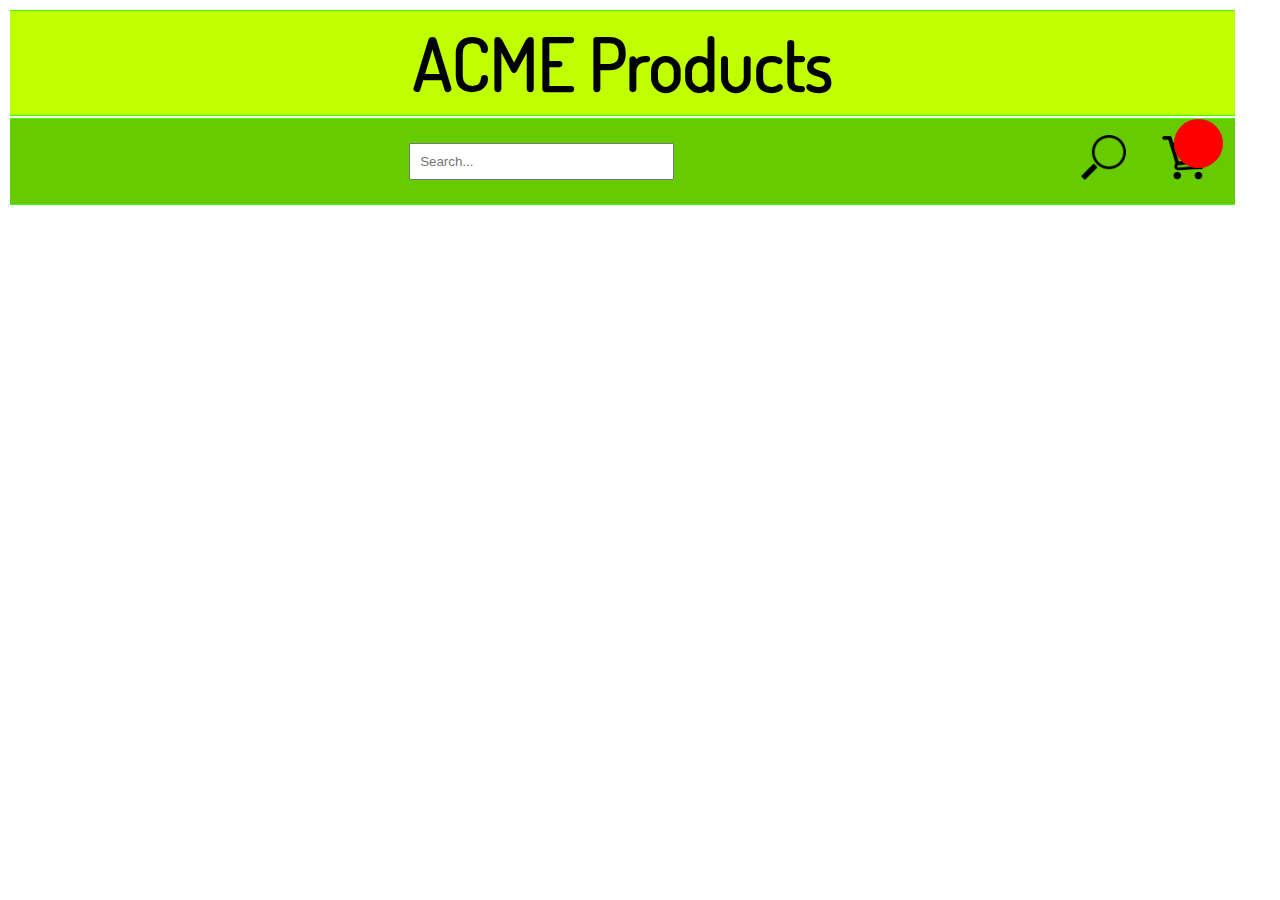
<file: www/index.html>
<!DOCTYPE html>
<html>

    <head>
        <title>Items</title>
        <meta http-equiv="Content-type" content="text/html; charset=utf-8">
        <meta name="viewport" content="width=device-width, minimum-scale=1, initial-scale=1, user-scalable=no">
        <script src="js/jquery.min.js"></script>
        <script src="js/jquery-ui.min.js"></script>
        <script src="js/productsApp_javaScript.js"></script>
        <link rel='stylesheet' type='text/css' href= 'js/jquery-ui.min.css'>
        <link rel='stylesheet' type='text/css' href= 'css/color_scheme.css'>
        <link href="https://fonts.googleapis.com/css?family=Pacifico|Roboto" rel="stylesheet">
        <script>
            
            showAllProducts();
            
            function showAllProducts()
            {
                $.ajax({
                    url:ajaxLink,
                    cache:false,
                    async:true,
                    type:'POST',
                    data:{'request':'getProducts'},
                    dataType:'json',
                    success:function(data)
                    {
                        var products = data.productData;
                        for (var i=0; i<products.length; i++)
                        {
                            $("#tableBody").append("<tr class='inStock' onclick='redirectToProduct("+products[i].prodId+")'><td>"+products[i].prodName+"</td></tr>");
                        }
                        $("#tableBody").append("<tr id='disclaimer'><td>DISCLAIMER: We accept no responsibilty for equipment that is broken, "+
                                               "defective or otherwise works in any way other than that which is advertised.</td></tr>");
                        
                        var basketTotal = Object.keys(localStorage).length;
                        if (basketTotal != 0)
                        {
                            $("#basketTotal").html(basketTotal);
                        }
                        else
                        {
                            $("#basketTotal").css("background-color","transparent");
                        }
                    }
                });
            }
            
            function getEnter(e)
            {
                if (e.keyCode == 13)
                {
                    searchItems();
                }
            }
            
            function redirectToProduct(productId)
            {
                sessionStorage.setItem("productId",productId);
                
                var time = 250;
                vibrate(time);
                setTimeout(function(){window.location = "productPage.html"},time);
            }
            
            function viewBasket()
            {
                var time = 250;
                vibrate(time);
                setTimeout(function(){window.location = "shoppingBasket.html"},time);
            }
            
            function searchItems()
            {
                var productName = $("#searchProduct").val();
                $.ajax({
                    url:"http://10.0.4.106:81/app_ajax/ajax_products/ajax_calls.php",
                    cache:false,
                    async:true,
                    type:'POST',
                    data:{'request':'getProductByName','productName':productName},
                    dataType:'json',
                    success:function(data)
                    {
                        var products = data.productData;
                        if (products != null)
                        {
                            redirectToProduct(products.prodId);
                        }
                        else
                        {
                            alert("We're sorry, but we couldn't find anything matching your search. Please make sure that all words are spelled and capitalised correctly."+
                                               " If they are, then we're really sorry, because we don't sell that item.");
                            $("#searchProduct").val("");
                        }
                    }
                });
            }
            
       </script>
        <style>
            html, body {width:98%;height:98%;}
            table {width:100%;}
            td, th {width:98%;height:6vh;padding:0.5%;margin:0.5%;border:1px var(--border);border-style:solid none;text-align:center;}
            th {background-color:var(--mainBackground);height:10vh;font-size:8vmin;position:sticky;top:0;}
            
            button {width:8vh;height:8vh;margin-right:1vh;float:right;font-size:3.5vh;background-color:var(--accentBackground);border:transparent;}
            
            .filling {margin-top:2vh;padding:1vh;}
            
            .inStock:hover {background-color:var(--hoverBackground);}
            .inStock:active {background-color:var(--activeBackground);}
            
            #disclaimer {background-color:var(--accentBackground);font-size:3vmin;}
            #navigation {background-color:var(--accentBackground);position:sticky;top:10vh;}
            #searchProduct {width:27vh;}
            #basketTotal {background-color:red;color:white;border-radius:50%;padding:1%;width:2.7vh;height:2.7vh;font-size:2.5vh;position:absolute;top:0;right:1%;}
       </style>
   <link rel="stylesheet" href="css/app.css">
    </head>


    <body>
        <div id="mainBody">
            <table id="prodTable">
                <tr>
                    <th>
                        ACME Products
                    </th>
                </tr>
                <tr>
                    <td id='navigation'>
                        <button onclick="viewBasket()" type="button">
                            <span id="basketTotal"></span>
                            <img alt="basket" style="width:5vh;height:5vh;z-index:-1;" src="images/basket.png">
                        </button>
                        <button onclick="searchItems()" type="button">
                            <img alt="search" style="width:5vh;height:5vh;" src="images/search.png">
                        </button>
                        <input type="text" id="searchProduct" class="filling" placeholder="Search..." onkeypress="getEnter(event)">
                    </td>
                </tr>
                <tbody id="tableBody">
                </tbody>
            </table>
        </div>
    </body>


</html>
</file>
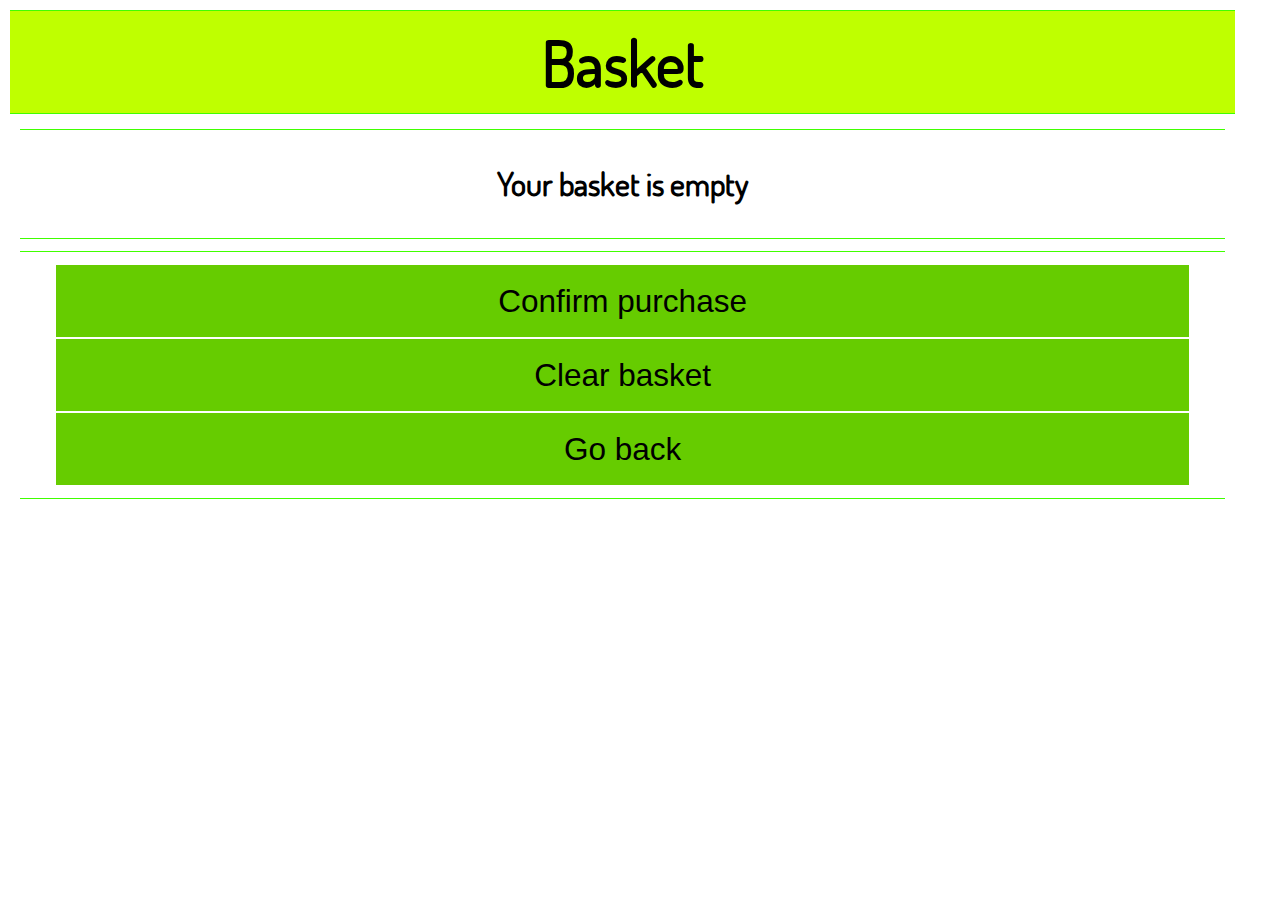
<file: www/shoppingBasket.html>
<!DOCTYPE html>
<html>

    <head>
        <title>Shopping basket</title>
        <meta http-equiv="Content-type" content="text/html; charset=utf-8">
        <meta name="viewport" content="width=device-width, minimum-scale=1, initial-scale=1, user-scalable=no">
        <script src="js/jquery.min.js"></script>
        <script src="js/jquery-ui.min.js"></script>
        <script src="js/productsApp_javaScript.js"></script>
        <link rel='stylesheet' type='text/css' href= 'js/jquery-ui.min.css'>
        <link rel='stylesheet' type='text/css' href= 'css/color_scheme.css'>
        <link href="https://fonts.googleapis.com/css?family=Pacifico|Roboto" rel="stylesheet">
        <script>
            
            getBasket();
            
            function getBasket()
            {
                var total = "";
                var productIds = Object.keys(localStorage);
                for (var i=0;i<productIds.length;i++)
                {
                    var productId = productIds[i];
                    $.ajax({
                        url:ajaxLink,
                        cache:false,
                        async:true,
                        type:'POST',
                        data:{'request':'getProductById','productId':productId},
                        dataType:'json',
                        success:function(data)
                        {
                            var products = data.productData;
                            var qty = localStorage.getItem(products.prodId);
                            var unitCost = Number(products.price);
                            var prodCost = unitCost*qty;
                            total = Number(total) + Number(prodCost);
                            
                            $("#tableBody").append("<tr><td><h1>"+products.prodName+"</h1>"+
                                                   "<img id='productImage' alt='Product image' src='images/"+products.prodName+".jpg'>"+
                                                   "<br><br>Unit cost: £"+unitCost.toFixed(2)+
                                                   "&nbsp;&nbsp;&nbsp;&nbsp;Qty: "+qty+
                                                   "<br>Total cost: £"+prodCost.toFixed(2)+
                                                   "<br><br><input type='text' maxlength=2 size=5 name='qty' class='qty' id='qty"+products.prodId+"' placeholder='Qty'"+ "onkeypress='getEnter(event,"+products.prodId+","+products.stock+")'>"+
                                                   "&nbsp;&nbsp;&nbsp;&nbsp;&nbsp;&nbsp;&nbsp;&nbsp;"+
                                                   "<input type='button' class='littleButton' onclick='changeQty("+products.prodId+","+products.stock+")' value='Change'>"+
                                                   "<br><br>Purchase: <input type='checkbox' class='checkbox' id='buy"+products.prodId+"'>"+
                                                   "<br><br><input type='button' class='littleButton' onclick='clearItem("+products.prodId+")' value='Remove item'><br><br></td></tr>");
                            $("#totalCost").html("Total cost: £"+total.toFixed(2));
                        }
                    });
                }
            }
            
            function purchase()
            {
                var productIds = Object.keys(localStorage);
                var purchasing = "";
                for (var i=0;i<productIds.length;i++)
                {
                    if ($("#buy"+productIds[i]).is(":checked"))
                    {
                        $.ajax({
                            url:ajaxLink,
                            cache:false,
                            async:true,
                            type:'POST',
                            data:{'request':'buyProduct','productId':productIds[i],'qty':localStorage.getItem(productIds[i])},
                            dataType:'json',
                            success:function()
                            {
                            }
                        });
                        purchasing ++;
                        localStorage.removeItem(productIds[i]);
                    }
                }
                
                if (purchasing > 0)
                {
                    alert("Your items have been purchased.");
                    goBack();
                }
                else
                {
                    alert("You haven't selected anything!");
                }
            }
            
            function clearBasket()
            {
                $("#tableBody").html("");
                
                var productIds = Object.keys(localStorage);
                for (i=0;i<productIds.length;i++)
                {
                    localStorage.removeItem(productIds[i]);
                } 
                goBack();
            }
            
            function clearItem(prodId)
            {
                $("#tableBody").html("");
                localStorage.removeItem(prodId);
                location.reload();
            }
            
            function goBack()
            {
                var time = 250;
                vibrate(time);
                setTimeout(function(){window.location = "index.html"},time);
            }
            
            function changeQty(prodId,stock)
            {
                qty = $("#qty"+prodId).val();
                if (qty <= stock)
                {
                    localStorage.setItem(prodId,qty);
                    location.reload();
                }
                else
                {
                    alert("You can't buy "+qty+" of them!");
                    $("#qty"+prodId).val("");
                }
            }
            
            function getEnter(e, prodId, stock)
            {
                if (e.keyCode == 13)
                {
                    changeQty(prodId, stock);
                }
            }
       </script>
        <style>
            html, body {width:98%;height:98%;}
            table {width:100%;}
            td, th {width:98%;height:6vh;padding:0.5%;margin:0.5%;border:1px var(--border);border-style:solid none;text-align:center;}
            th {background-color:var(--mainBackground);height:10vh;font-size:7vmin;position:sticky;top:0;}
            div {width:96%;text-align:center;}
            
            .button {width:96%;height:8vh;font-size:3.5vh;background-color:var(--accentBackground);border:transparent;margin:0.1vh;}
            .borders {border:1px var(--border);border-style:solid none;}
            .filling {margin:1%;padding:1%;}
            .fontSize {font-size:5vmin;}
            .checkbox {width:5vmin;height:5vmin;}
            .littleButton {height:5vh;}
            .qty {height:4vh;}
            
            #productImage {width:25vw;height:25vw;}
       </style>
   <link rel="stylesheet" href="css/app.css">
    </head>


    <body>
        <table id="basketTable">
            <tr>
                <th>
                    Basket
                </th>
            </tr>
            <tbody id="tableBody">
            </tbody>
        </table>
        <div class="borders filling">
            <h1 id="totalCost">Your basket is empty</h1>
        </div>
        <div id="buttons" class="borders filling">
            <button id="purchase" class="button" type="button" onclick="purchase()">Confirm purchase</button>
            <button id="clear" class="button" type="button" onclick="clearBasket()">Clear basket</button>
            <button id="back" class="button" type="button" onclick="goBack()">Go back</button>
        </div>
    </body>


</html>
</file>
<file: www/css/color_scheme.css>
body
{
    --mainHue: 90;     /* 0 is red, 120 green, 240 blue */
    --mainSat: 100%;    /* 100% by default */
    --mainLight: 50%;   /* 50% by default. Recommend you keep it above 35% */
    
    --accentHue1: calc(var(--mainHue) - 15);
    --accentHue2: calc(var(--mainHue) + 15);
    
    --darkLight: calc(var(--mainLight) - 10%);
    --paleLight: calc(var(--mainLight) + 15%);
    --vPaleLight: calc(var(--mainLight) + 25%);
    
    --mainBackground: hsl(var(--accentHue1), var(--mainSat), var(--mainLight));    /* Due to a slight SNAFU of coding, the mainBackground uses the accentHue1 color, */
    --accentBackground: hsl(var(--mainHue), var(--mainSat), var(--darkLight));     /* and the accentBackground uses the mainHue color. It does look a bit better like this, though. */
    --hoverBackground: hsl(var(--accentHue1), var(--mainSat), var(--paleLight));
    --activeBackground: hsl(var(--accentHue1), var(--mainSat), var(--vPaleLight));
    --border: hsl(var(--accentHue2), var(--mainSat), var(--mainLight));
}

html
{
    font-family: Dosis;
}

@font-face
{
    src: url(../fonts/Dosis-Regular.ttf);
    font-family: Dosis;
}
</file>
<file: www/css/app.css>
/*
 * Please see the included README.md file for license terms and conditions.
 */


/* This file is completely optional and not required. */
/* Note the reference that includes it in the index.html file. */


/* Disable certain interactions on touch devices */
/* SOURCE: https://github.com/ftlabs/fastclick/blob/master/examples/input.html */
/* LICENSE: https://github.com/ftlabs/fastclick/blob/master/LICENSE */
body {
    -webkit-touch-callout: none ;
    -webkit-text-size-adjust: none ; -ms-text-size-adjust: none ;
    -webkit-user-select: none ; -moz-user-select: none ; -ms-user-select: none ; user-select: none ;
    -webkit-highlight: none ;
    -webkit-tap-highlight-color: rgba(0,0,0,0) ;
    -webkit-tap-highlight-color: transparent ;      /* For some Androids */
}

/* Recommended for Windows 8 Phone */
/* SOURCE: http://www.excellentwebworld.com/common-problems-solution-for-windows-phone-8-phonegap */
html {
    -ms-touch-action: pan-x ;
}

/* Recommended for Windows 8 Phone */
/* SOURCE: http://www.excellentwebworld.com/common-problems-solution-for-windows-phone-8-phonegap */
body {
    -ms-touch-action: pan-y ;
    -ms-content-zooming: none ;
}

/* allow copy-paste */
input, textarea  {
    -webkit-user-select: text ; -moz-user-select: text ; -ms-user-select: text ; user-select: text ;
}

body {
    /* margin: 0.5rem ; */
    background: white ;
    color: black ;
}

.align-center {
    text-align: center ;
}
</file>
